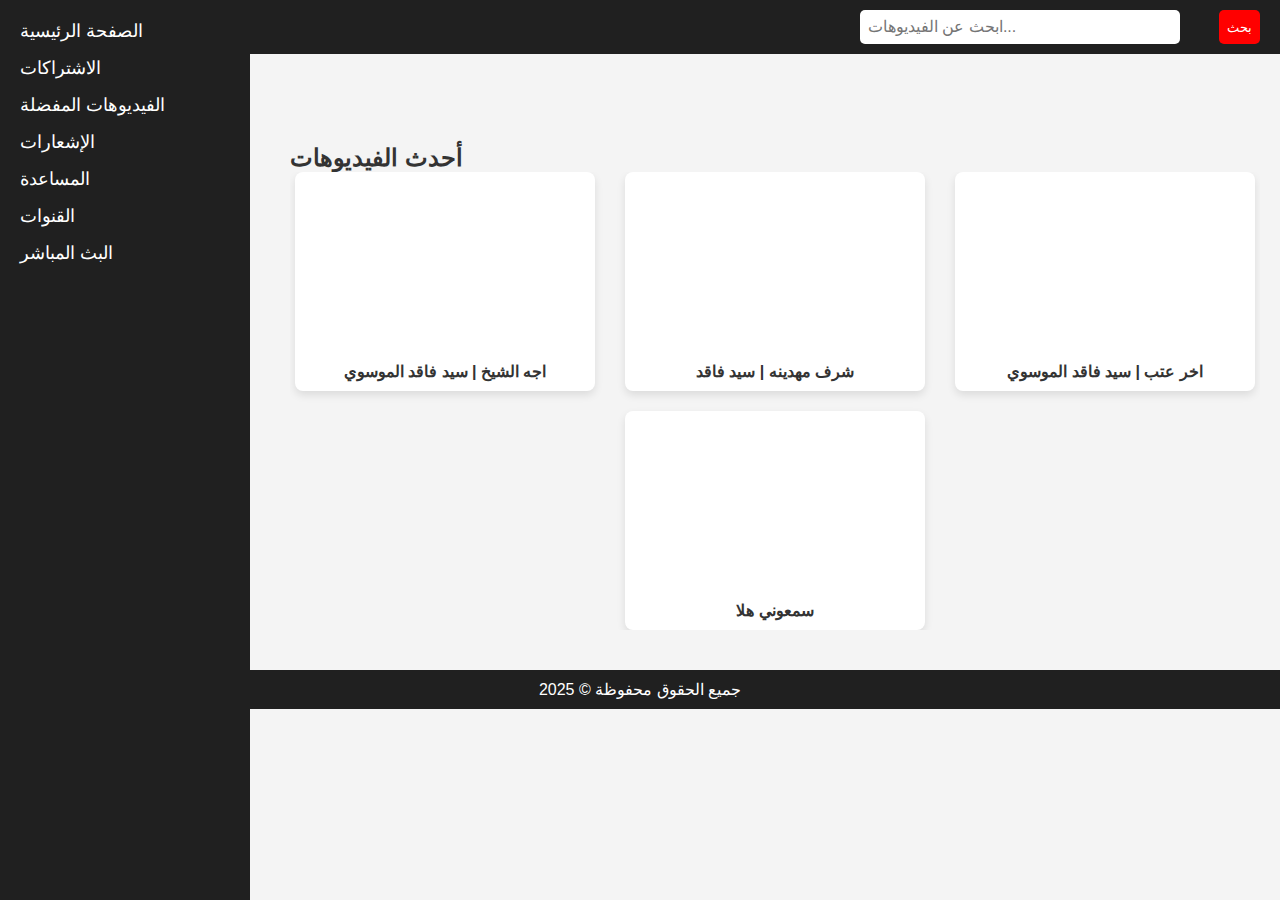
<file: index.html>
<!DOCTYPE html>
<html lang="ar">
<head>
    <meta charset="UTF-8">
    <meta name="viewport" content="width=device-width, initial-scale=1.0">
    <title>حمودي ميديا</title>
    <style>
        * {
            margin: 0;
            padding: 0;
            box-sizing: border-box;
        }
        body {
            font-family: Arial, sans-serif;
            background-color: #f4f4f4;
            color: #333;
            overflow-x: hidden;
        }
        header {
            background-color: #202020;
            color: white;
            padding: 10px 20px;
            display: flex;
            justify-content: space-between;
            align-items: center;
            flex-wrap: wrap;
        }
        header h1 {
            font-size: 24px;
            flex: 1;
        }
        .search-bar {
            display: flex;
            justify-content: space-between;
            width: 100%;
            max-width: 400px;
        }
        .search-bar input {
            width: 80%;
            padding: 8px;
            border-radius: 5px;
            border: none;
            outline: none;
            font-size: 16px;
        }
        .search-bar button {
            background-color: #ff0000;
            color: white;
            border: none;
            padding: 8px;
            border-radius: 5px;
            cursor: pointer;
        }
        .search-bar button:hover {
            background-color: #cc0000;
        }
        .sidebar {
            width: 250px;
            background-color: #202020;
            padding: 20px;
            position: fixed;
            top: 0;
            bottom: 0;
            left: 0;
            color: white;
            display: block;
        }
        .sidebar a {
            display: block;
            color: white;
            text-decoration: none;
            margin-bottom: 15px;
            font-size: 18px;
            transition: background-color 0.3s;
        }
        .sidebar a:hover {
            background-color: #333;
            padding: 5px;
        }
        .main-content {
            margin-left: 270px;
            padding: 20px;
            margin-top: 70px;
        }
        .video-container {
            display: flex;
            flex-wrap: wrap;
            justify-content: space-around;
            gap: 20px;
            overflow-x: hidden;
        }
        .video-box {
            width: 300px;
            background-color: white;
            border-radius: 8px;
            box-shadow: 0 4px 8px rgba(0, 0, 0, 0.1);
            overflow: hidden;
            transition: transform 0.3s ease-in-out;
            cursor: pointer;
        }
        .video-box:hover {
            transform: scale(1.05);
        }
        iframe {
            width: 100%;
            height: 180px;
            display: block;
            margin: 0 auto;
        }
        .video-title {
            padding: 10px;
            font-size: 16px;
            font-weight: bold;
            color: #333;
            text-align: center;
        }
        footer {
            background-color: #202020;
            color: white;
            padding: 10px;
            text-align: center;
            margin-top: 20px;
        }
        @media (max-width: 768px) {
            .sidebar {
                width: 200px;
            }
            .main-content {
                margin-left: 0;
                padding: 10px;
            }
            header h1 {
                font-size: 20px;
            }
            .video-container {
                flex-direction: column;
                align-items: center;
            }
            .video-box {
                width: 90%;
                margin-bottom: 15px;
            }
            .search-bar {
                width: 100%;
                margin-top: 10px;
            }
        }
        @media (max-width: 480px) {
            .sidebar {
                width: 100%;
                position: relative;
                padding: 10px;
            }
            .search-bar input {
                width: 70%;
            }
            .search-bar button {
                width: 25%;
            }
            .video-container {
                flex-direction: column;
                align-items: center;
            }
            .video-box {
                width: 100%;
            }
        }
    </style>
</head>
<body>
<header>
    <h1>حمودي ميديا</h1>
    <div class="search-bar">
        <input type="text" id="searchInput" placeholder="ابحث عن الفيديوهات..." onkeyup="searchVideos()" />
        <button>بحث</button>
    </div>
</header>
<div class="sidebar">
    <a href="#">الصفحة الرئيسية</a>
    <a href="#">الاشتراكات</a>
    <a href="#">الفيديوهات المفضلة</a>
    <a href="#">الإشعارات</a>
    <a href="#">المساعدة</a>
    <a href="#">القنوات</a>
    <a href="live-stream.html">البث المباشر</a> <!-- رابط قسم البث المباشر -->
</div>
<div class="main-content">
    <h2>أحدث الفيديوهات</h2>
    <div class="video-container" id="videoContainer">
        <div class="video-box" data-title="فيديو 1">
            <iframe src="https://www.youtube.com/embed/wI6Y4Qo83qY" frameborder="0" allow="accelerometer; autoplay; encrypted-media; gyroscope; picture-in-picture" allowfullscreen></iframe>
            <div class="video-title"> اجه الشيخ | سيد فاقد الموسوي</div>
        </div>

        <div class="video-box" data-title="شرف مهدينه | سيد فاقد">
            <iframe src="https://www.youtube.com/embed/HDv-A4-ad0k" frameborder="0" allow="accelerometer; autoplay; encrypted-media; gyroscope; picture-in-picture" allowfullscreen></iframe>
            <div class="video-title">شرف مهدينه | سيد فاقد</div>
        </div>

        <div class="video-box" data-title="اخر عتب | سيد فاقد الموسوي">
            <iframe src="https://www.youtube.com/embed/iq7zDr-8tzw" frameborder="0" allow="accelerometer; autoplay; encrypted-media; gyroscope; picture-in-picture" allowfullscreen></iframe>
            <div class="video-title"> اخر عتب | سيد فاقد الموسوي</div>
        </div>

      <div class="video-box" data-title="فيديو 3">
    <iframe src="https://www.youtube.com/embed/iU3mHGLhpT0" frameborder="0" allow="accelerometer; autoplay; encrypted-media; gyroscope; picture-in-picture" allowfullscreen></iframe>
    <div class="video-title">سمعوني هلا 
</div>
</div>
        <!-- المزيد من مقاطع الفيديو هنا -->
    </div>
</div>
<footer>
    <p>جميع الحقوق محفوظة &copy; 2025</p>
</footer>

<script>
    function searchVideos() {
        var input, filter, container, videoBoxes, title, i, txtValue;
        input = document.getElementById('searchInput');
        filter = input.value.toUpperCase();
        container = document.getElementById("videoContainer");
        videoBoxes = container.getElementsByClassName('video-box');
        for (i = 0; i < videoBoxes.length; i++) {
            title = videoBoxes[i].getElementsByClassName("video-title")[0];
            txtValue = title.textContent || title.innerText;
            if (txtValue.toUpperCase().indexOf(filter) > -1) {
                videoBoxes[i].style.display = "";
            } else {
                videoBoxes[i].style.display = "none";
            }
        }
    }
</script>
</body>
</html>
</file>
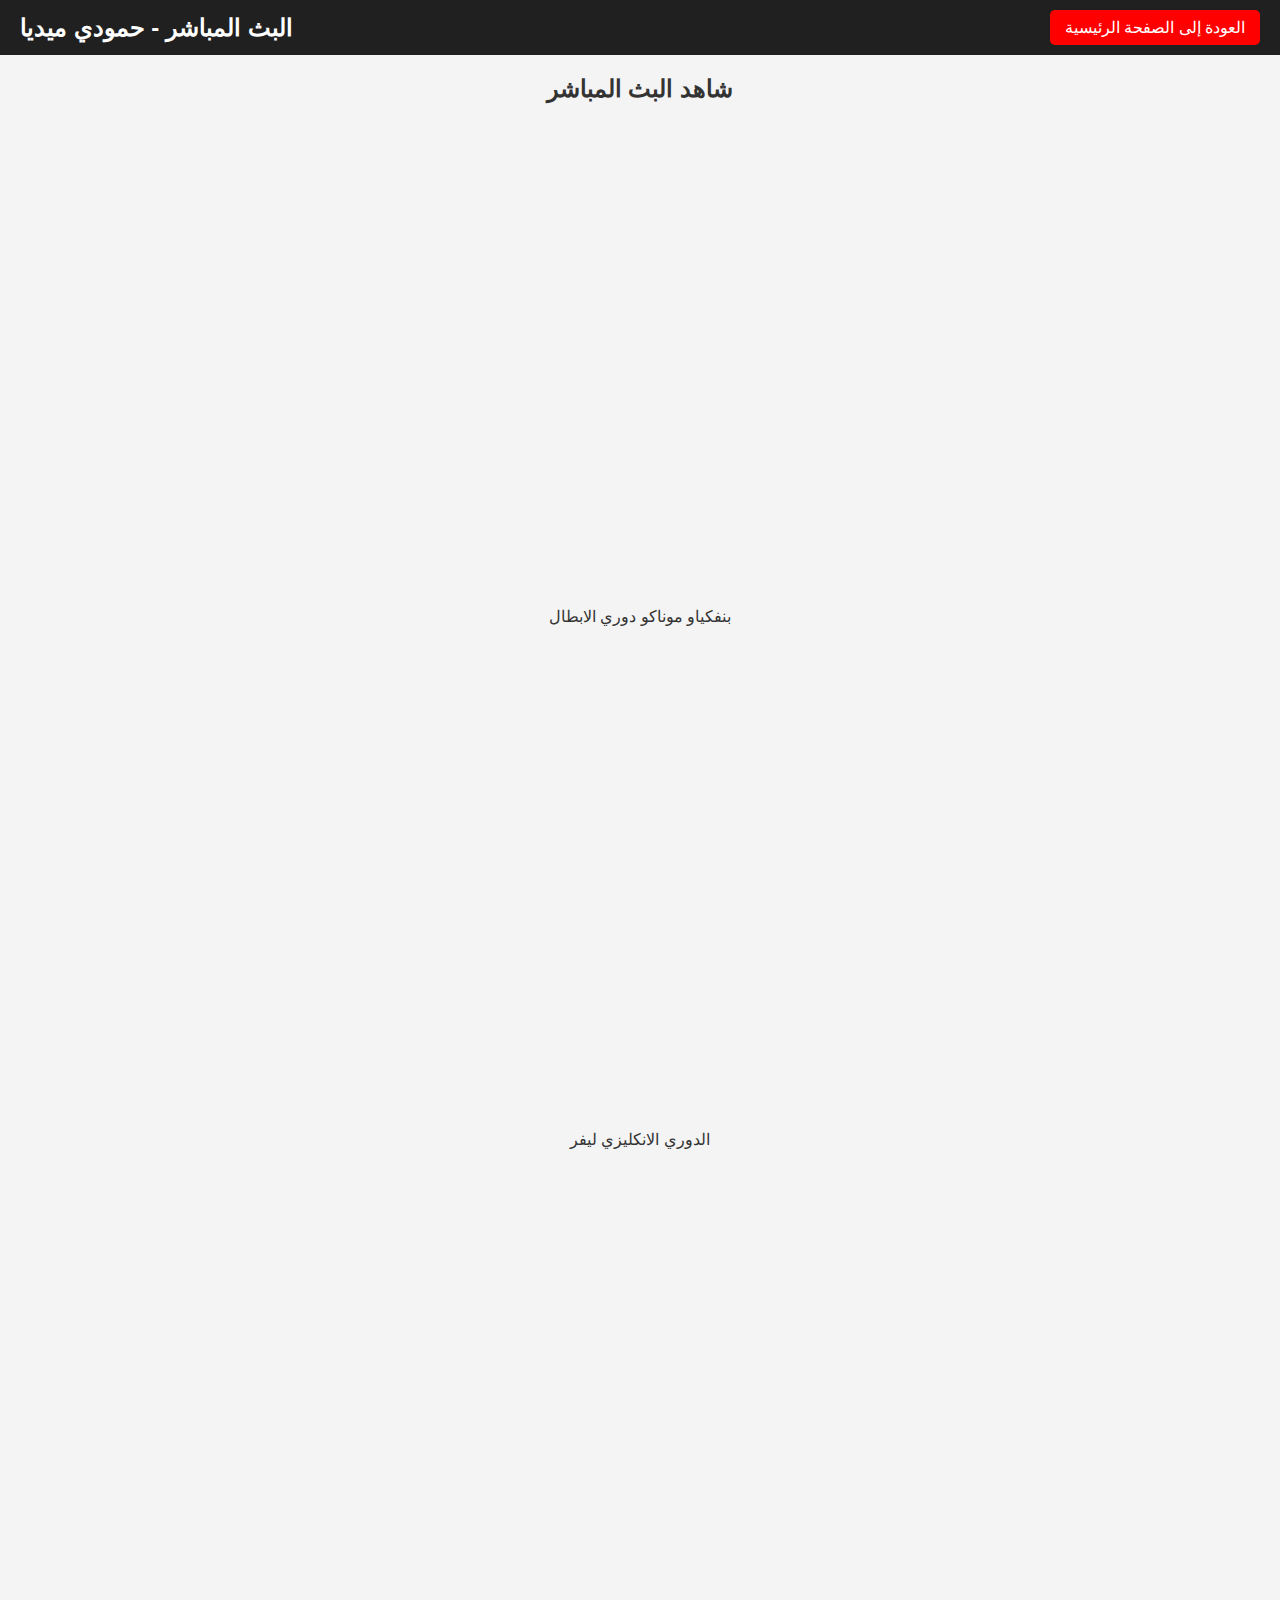
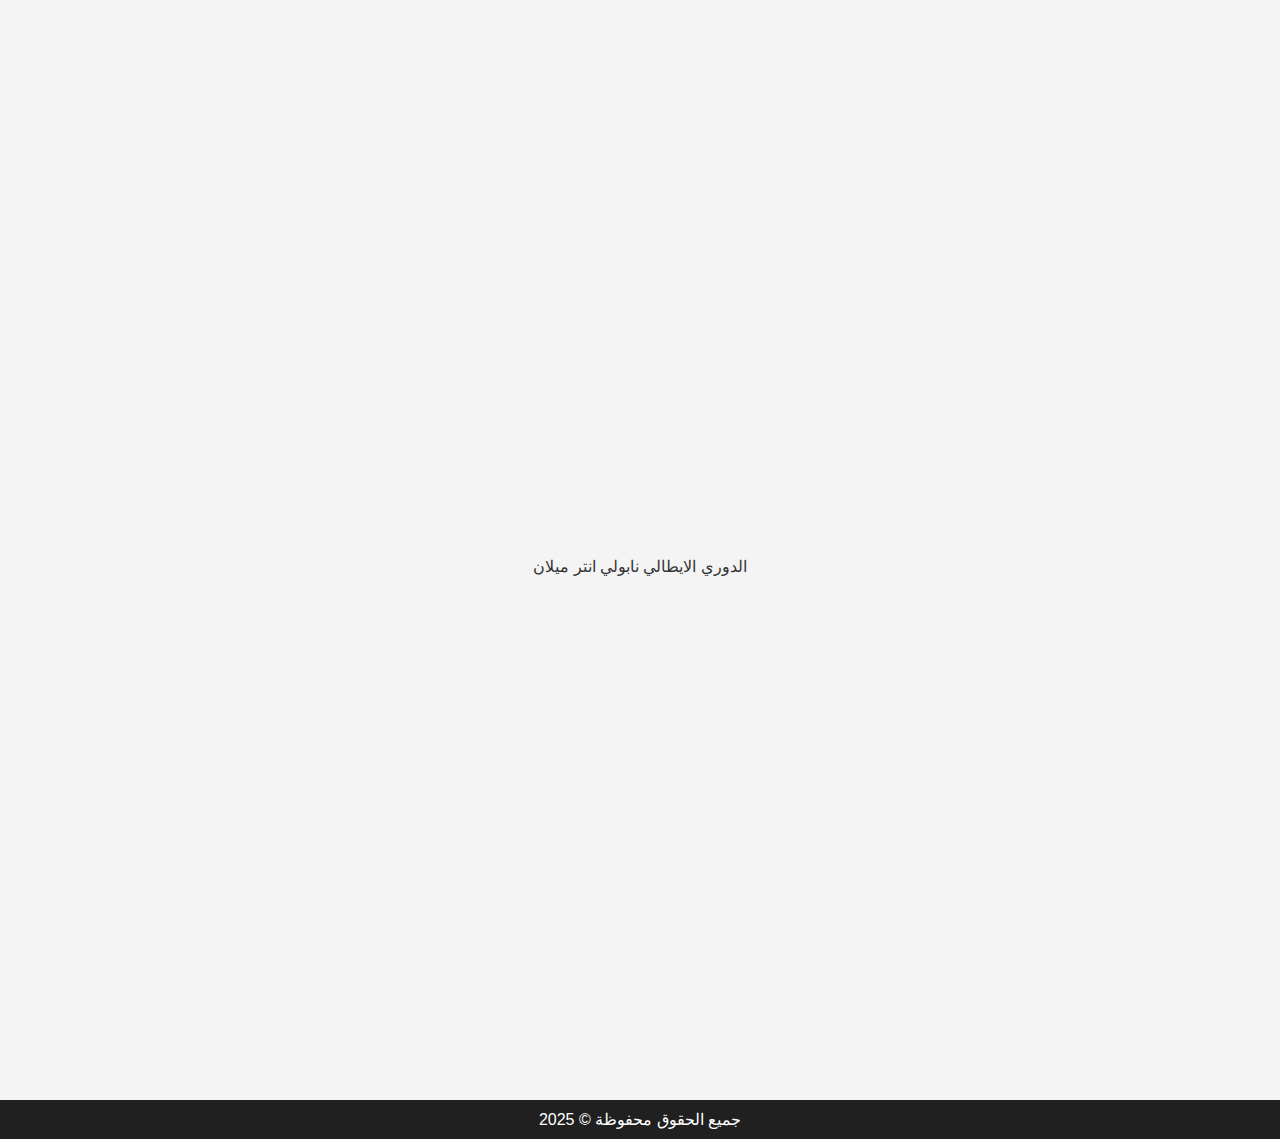
<file: live-stream.html>
<!DOCTYPE html>
<html lang="ar">
<head>
    <meta charset="UTF-8">
    <meta name="viewport" content="width=device-width, initial-scale=1.0">
    <title>البث المباشر - حمودي ميديا</title>
    <style>
        * {
            margin: 0;
            padding: 0;
            box-sizing: border-box;
        }
        body {
            font-family: Arial, sans-serif;
            background-color: #f4f4f4;
            color: #333;
            overflow-x: hidden;
        }
        header {
            background-color: #202020;
            color: white;
            padding: 10px 20px;
            display: flex;
            justify-content: space-between;
            align-items: center;
            flex-wrap: wrap;
        }
        header h1 {
            font-size: 24px;
            flex: 1;
        }
        .back-button {
            background-color: #ff0000;
            color: white;
            padding: 8px 15px;
            border-radius: 5px;
            text-decoration: none;
            font-size: 16px;
        }
        .back-button:hover {
            background-color: #cc0000;
        }
        .video-container {
            margin: 20px;
            text-align: center;
        }
        iframe {
            width: 100%;
            height: 500px;
            border: none;
        }
        footer {
            background-color: #202020;
            color: white;
            padding: 10px;
            text-align: center;
            margin-top: 20px;
        }
    </style>
</head>
<body>
    <header>
        <h1>البث المباشر - حمودي ميديا</h1>
        <a href="index.html" class="back-button">العودة إلى الصفحة الرئيسية</a> <!-- رابط العودة إلى الصفحة الرئيسية -->
    </header>
    <div class="main-content">
        <div class="video-container">
            <h2>شاهد البث المباشر</h2>
            <!-- تضمين كود التضمين من Facebook -->
          <iframe allowfullscreen="true" frameborder="0" height="500px" scrolling="1" src="https://d.alkoora.live/albaplayer/on-time-sport-1/" width="100%"></iframe>
       
        <h>بنفكياو موناكو دوري الابطال</h>
     <iframe allowfullscreen='true' frameborder='0' height='500px' scrolling='1' src='https://d.alkoora.live/albaplayer/on-time-sport-3/' width='100%'></iframe>

          <h>الدوري الانكليزي ليفر</h>
          <iframe allowfullscreen='true' frameborder='0' height='500px' scrolling='1' src='https://d.alkoora.live/albaplayer/on-time-sport-2/' width='100%'></iframe>

       
       <iframe allowfullscreen='true' frameborder='0' height='500px' scrolling='1' src='https://d.alkoora.live/albaplayer/ad-sport-1/' width='100%'></iframe>
       <h>الدوري الايطالي نابولي انتر ميلان</h>
           <iframe allowfullscreen='true' frameborder='0' height='500px' scrolling='1' ‏src='https://d.alkoora.live/albaplayer/ad-sport-4/' width=='100%'></iframe>
        </div>
    </div>
    <footer>
        <p>جميع الحقوق محفوظة &copy; 2025</p>
    </footer>
</body>
</html>
</file>
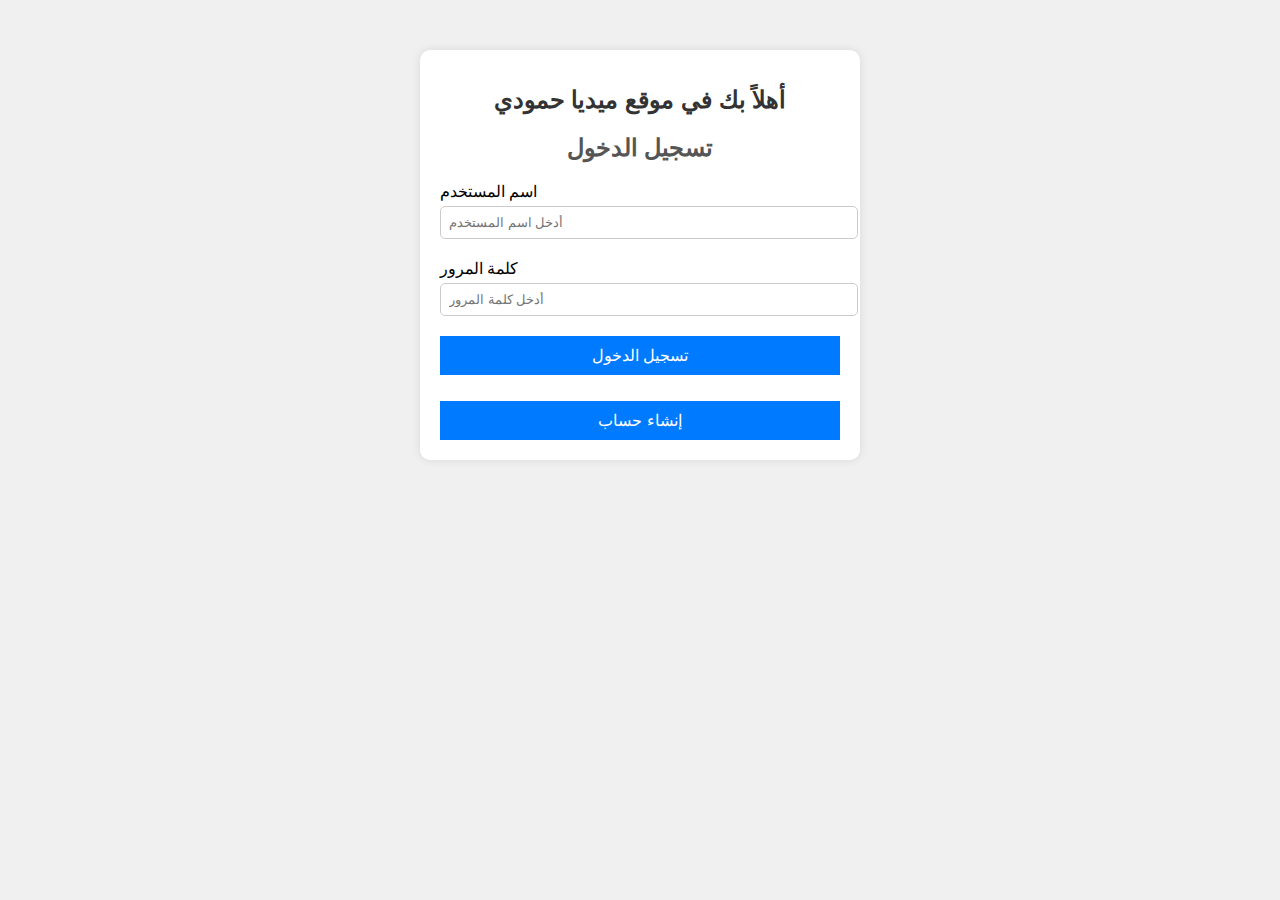
<file: signin.html>
<!DOCTYPE html>
<html lang="ar">
<head>
    <meta charset="UTF-8">
    <meta name="viewport" content="width=device-width, initial-scale=1.0">
    <title>موقع ميديا حمودي</title>
    <link rel="stylesheet" href="style.css">
</head>
<body>
    <div class="container">
        <h1 class="title">أهلاً بك في موقع ميديا حمودي</h1>
        <div class="form-container">
            <h2 id="form-title">تسجيل الدخول</h2>
            <form id="loginForm">
                <label for="username">اسم المستخدم</label>
                <input type="text" id="username" placeholder="أدخل اسم المستخدم" required>

                <label for="password">كلمة المرور</label>
                <input type="password" id="password" placeholder="أدخل كلمة المرور" required>

                <button type="submit">تسجيل الدخول</button>
                <p id="error-message"></p>
            </form>
            <button id="createAccount">إنشاء حساب</button>
        </div>
    </div>
    
    <script src="script.js"></script>
</body>
</html>
</file>
<file: style.css>
body {
    font-family: Arial, sans-serif;
    background-color: #f0f0f0;
    text-align: center;
}

.container {
    width: 100%;
    max-width: 400px;
    margin: auto;
    padding: 20px;
    background-color: #ffffff;
    border-radius: 10px;
    box-shadow: 0px 0px 10px rgba(0, 0, 0, 0.1);
    margin-top: 50px;
}

.title {
    font-size: 24px;
    margin-bottom: 20px;
    color: #333;
}

.form-container {
    text-align: left;
}

h2 {
    text-align: center;
    color: #555;
}

label {
    display: block;
    margin: 10px 0 5px;
}

input {
    width: 100%;
    padding: 8px;
    margin-bottom: 10px;
    border: 1px solid #ccc;
    border-radius: 5px;
}

button {
    width: 100%;
    padding: 10px;
    background-color: #007bff;
    border: none;
    color: white;
    font-size: 16px;
    cursor: pointer;
    margin-top: 10px;
}

button:hover {
    background-color: #0056b3;
}

#error-message {
    color: red;
    text-align: center;
}
</file>
